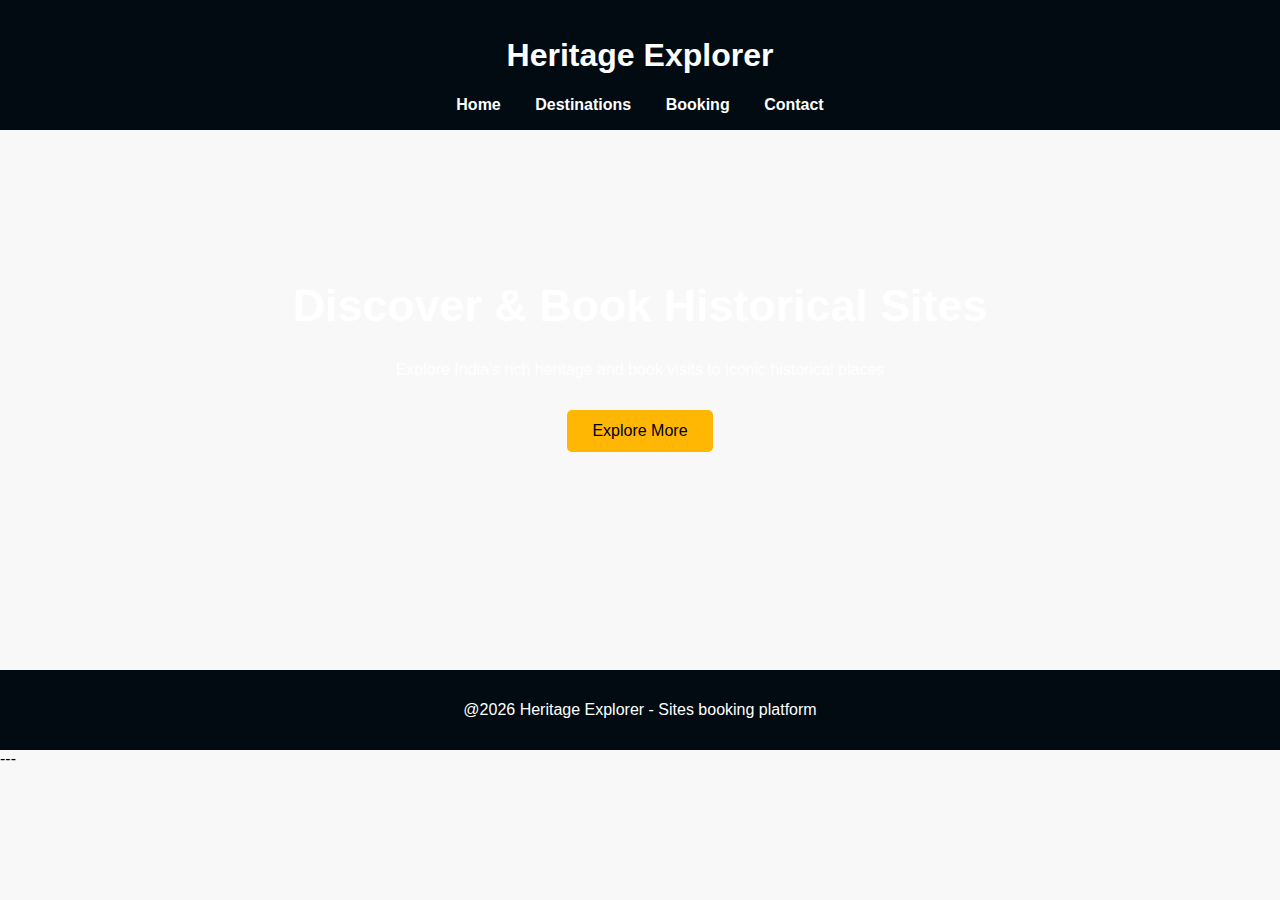
<file: index.html>
<!DOCTYPE html>
<html lang="en">
<head>
  <meta charset="UTF-8">
  <meta name="viewport" content="width=device-width, initial-scale=1.0">
  <title>Travel Destination Page</title>
  <link rel="stylesheet" href="style.css">
 
  <body>
  <header>
    <h1>Heritage Explorer</h1>
    <nav>
      <a href="#">Home</a>
      <a href="destinations.html">Destinations</a>
      <a href="booking.html">Booking</a>
      <a href="contact.html">Contact</a>
    </nav>
  </header>

  <section class="hero">
    <h1>Discover &  Book Historical Sites</h1>
    <p>Explore India's rich heritage and book visits to iconic historical places</p>
    <button>Explore More</button>
  </section>

 <footer>
    <p>@2026 Heritage Explorer - Sites booking platform</p>
 </footer>
</body>
</html>


---
</file>
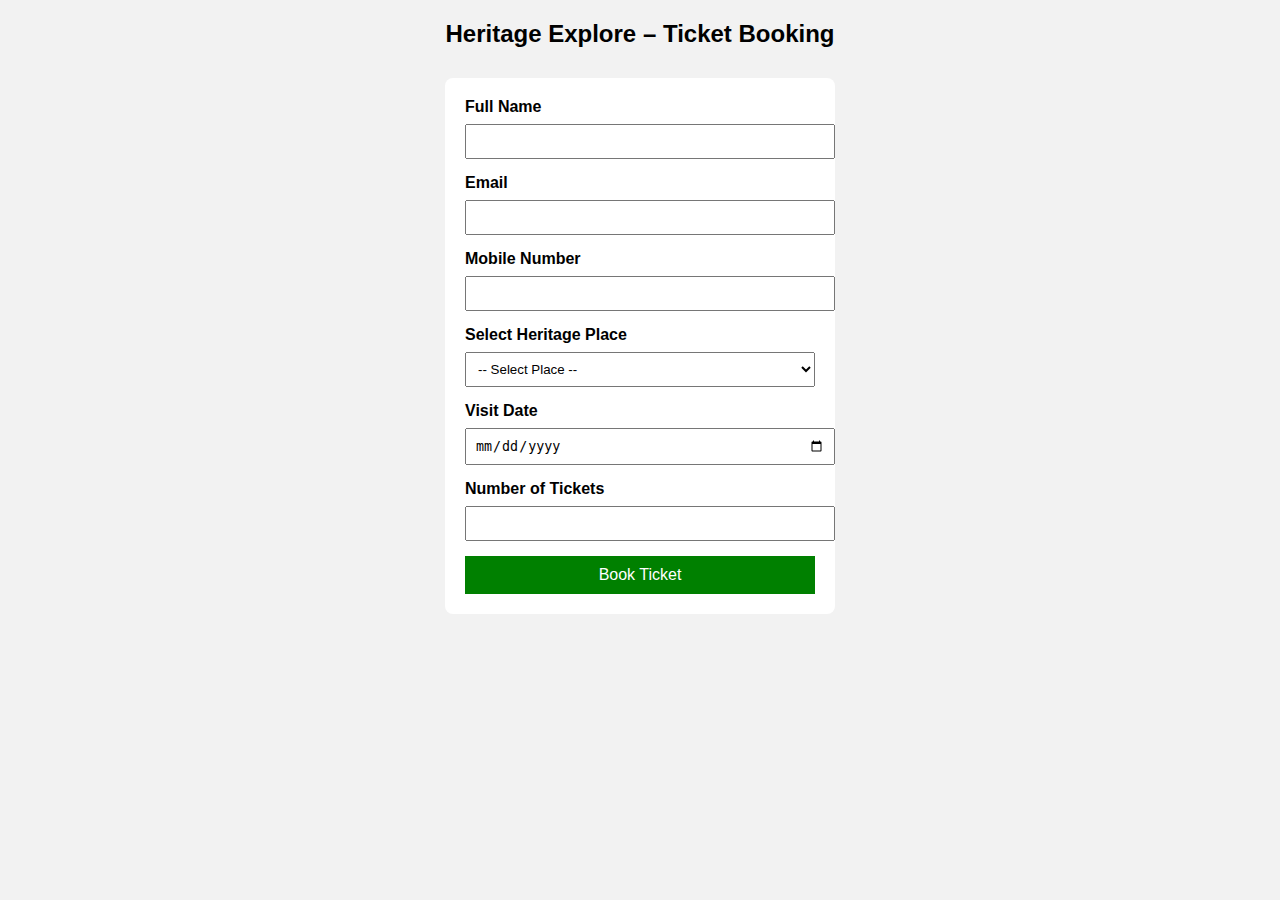
<file: booking.html>
<!DOCTYPE html>
<html>
<head>
    <title>Ticket Booking | Heritage Explore</title>
    <link rel="stylesheet" href="">
</head>
<script type="text/javasript" >
    function validateForm() {
    let name = document.getElementById("name").value;
    let email = document.getElementById("email").value;
    let mobile = document.getElementById("mobile").value;

    if (name == "" || email == "" || mobile == "") {
        alert("Please fill all required fields");
        return false;
    }

    if (mobile.length != 10) {
        alert("Enter valid 10 digit mobile number");
        return false;
    }

    return true;
}
</script>
<style>
body {
    font-family: Arial;
    background: #f2f2f2;
}

form {
    width: 350px;
    margin: 30px auto;
    background: white;
    padding: 20px;
    border-radius: 8px;
}

label {
    font-weight: bold;
}

input, select {
    width: 100%;
    padding: 8px;
    margin: 8px 0 15px 0;
}

button {
    background: green;
    color: white;
    border: none;
    padding: 10px;
    width: 100%;
    font-size: 16px;
    cursor: pointer;
}

button:hover {
    background: darkgreen;
}
</style>
<body>

<h2 style="text-align:center;">Heritage Explore – Ticket Booking</h2>

<form action="php/book_ticket.php" method="post" onsubmit="return validateForm()">

    <label>Full Name</label>
    <input type="text" id="name" name="name">

    <label>Email</label>
    <input type="email" id="email" name="email">

    <label>Mobile Number</label>
    <input type="text" id="mobile" name="mobile">

    <label>Select Heritage Place</label>
    <select name="place">
        <option value="">-- Select Place --</option>
        <option>Taj Mahal</option>
        <option>Ajanta Caves</option>
        <option>Ellora Caves</option>
        <option>Red Fort</option>
    </select>

    <label>Visit Date</label>
    <input type="date" name="date">

    <label>Number of Tickets</label>
    <input type="number" name="tickets" min="1">

    <button type="submit">Book Ticket</button>

</form>

<!--<?php
$name = $_POST['name'];
$email = $_POST['email'];
$mobile = $_POST['mobile'];
$place = $_POST['place'];
$date = $_POST['date'];
$tickets = $_POST['tickets'];

echo "<h2>Ticket Booking Successful</h2>";
echo "Name: $name <br>";
echo "Email: $email <br>";
echo "Mobile: $mobile <br>";
echo "Place: $place <br>";
echo "Visit Date: $date <br>";
echo "Tickets: $tickets <br>";
?>-->
</body>
</html>
</file>
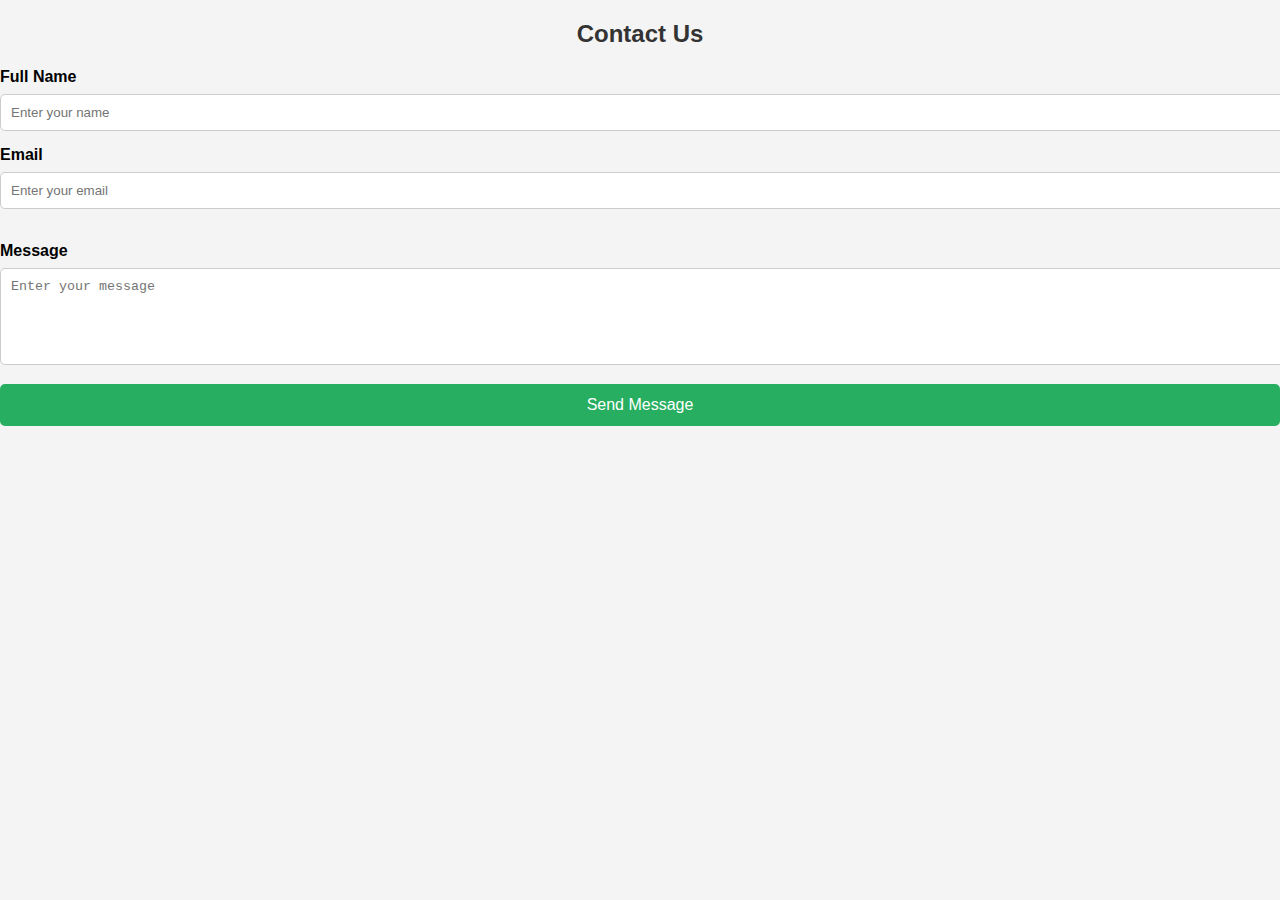
<file: contact.html>
<!--<?php
if(isset($_POST['submit'])){
    $name = $_POST['name'];
    $email = $_POST['email'];
    $message = $_POST['message'];

    echo "<p style='color:green;text-align:center;'>Thank you! Your message has been sent.</p>";
}
?>-->
<!DOCTYPE html><html lang="en">
<head>
    <meta charset="UTF-8">
    <title>Contact Us | Heritage Explore 2</title>
    <meta name="viewport" content="width=device-width, initial-scale=1.0">
    <style>
        body{
            font-family: Arial, sans-serif;
            background:#f4f4f4;
            margin:0;
            padding:0;
        }
        
        
        h2{
            text-align:center;
            color:#333;
        }
        label{
            font-weight:bold;
        }
        input, textarea{
            width:100%;
            padding:10px;
            margin:8px 0 15px;
            border:1px solid #ccc;
            border-radius:5px;
        }
        button{
            width:100%;
            background:#27ae60;
            color:#fff;
            border:none;
            padding:12px;
            font-size:16px;
            border-radius:5px;
            cursor:pointer;
        }
        button:hover{
            background:#219150;
        }
        
    </style>
</head>
<body>
    
    <h2>Contact Us</h2>
     <form method="post" action="">
        <label>Full Name</label>
        <input type="text" name="name" placeholder="Enter your name" required><br>
        <label>Email</label>
    <input type="email" name="email" placeholder="Enter your email" required><br>

    <br><label>Message</label>
    <textarea name="message" rows="5" placeholder="Enter your message" required></textarea>

    <button type="submit" name="submit">Send Message</button>
</form>


</body>
</html>
</file>
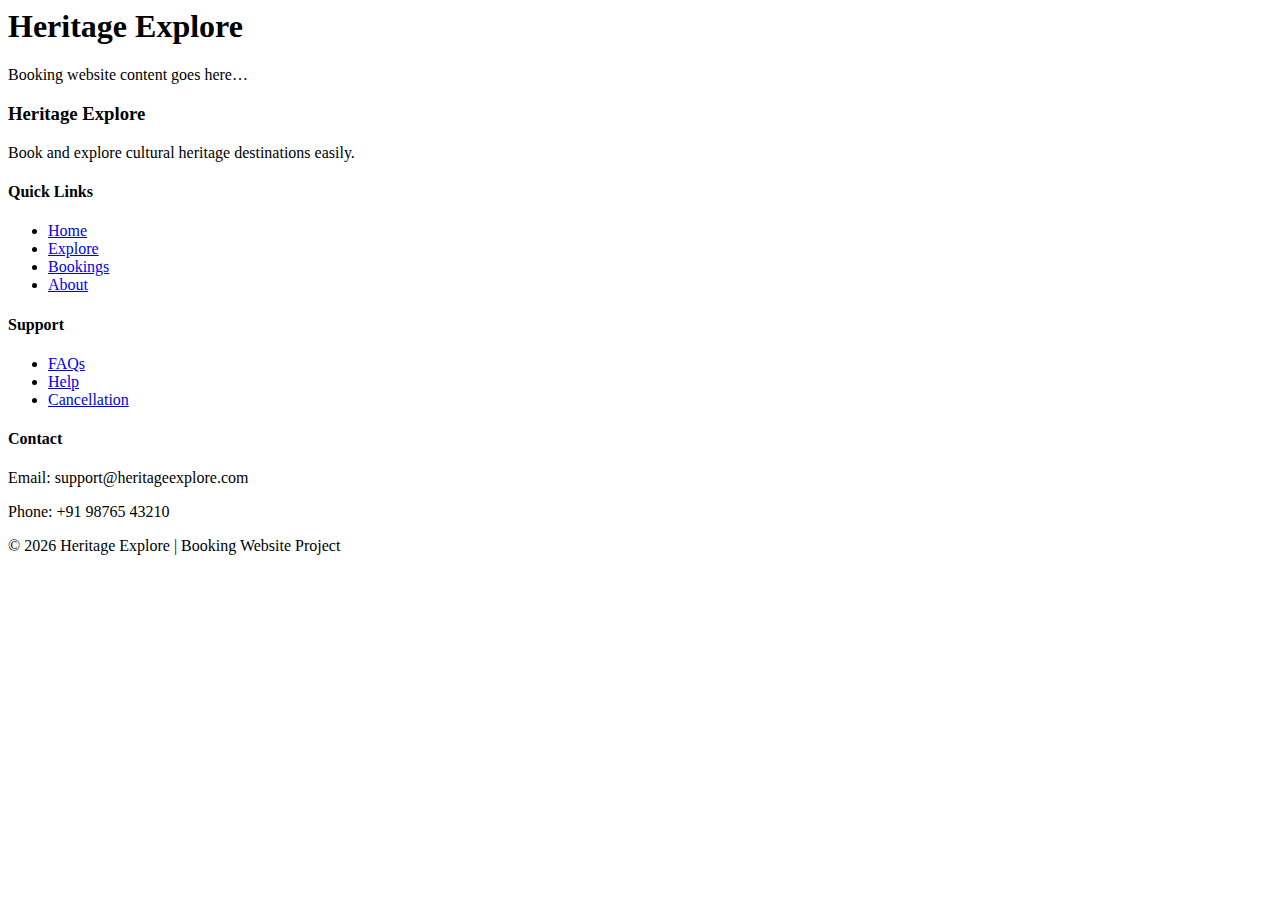
<file: footer.html>
<body>
<main>
  <h1>Heritage Explore</h1>
  <p>Booking website content goes here…</p>
</main>

<footer class="site-footer">
  <div class="footer-container">

    <div class="footer-section">
      <h3>Heritage Explore</h3>
      <p>Book and explore cultural heritage destinations easily.</p>
    </div>

    <div class="footer-section">
      <h4>Quick Links</h4>
      <ul>
        <li><a href="#">Home</a></li>
        <li><a href="#">Explore</a></li>
        <li><a href="#">Bookings</a></li>
        <li><a href="#">About</a></li>
      </ul>
    </div>

    <div class="footer-section">
      <h4>Support</h4>
      <ul>
        <li><a href="#">FAQs</a></li>
        <li><a href="#">Help</a></li>
        <li><a href="#">Cancellation</a></li>
      </ul>
    </div>

    <div class="footer-section">
      <h4>Contact</h4>
      <p>Email: support@heritageexplore.com</p>
      <p>Phone: +91 98765 43210</p>
    </div>

  </div>

  <div class="footer-bottom">
    © 2026 Heritage Explore | Booking Website Project
  </div>
</footer>

</body>
</html>
</file>
<file: style.css>
body {
      margin: 0;
      font-family: 'Poppins', sans-serif;
      background-color: #f8f8f8;
    }
    header {
      background-color: #010b11;
      color: white;
      text-align: center;
      padding: 1rem 0;
    }
    nav a {
      color: white;
      text-decoration: none;
      margin: 0px 15px;
      font-weight: bold;
      margin-block: 220px;
      text-align: center;
    }
    .hero {
      background-image: url('https://as1.ftcdn.net/v2/jpg/01/42/04/48/1000_F_142044867_cqgHthpqpBzRZdOQLfitGWkbcjc9Sunu.jpg');
      background-size: cover;
      background-position: center;
      color: white;
      text-align: center;
      padding: 120px 20px;
      height: 300px;
    }
    .hero h1 {
      font-size: 2.8rem;
    }
    .hero button {
      background-color: #ffb703;
      border: none;
      padding: 12px 25px;
      font-size: 1rem;
      border-radius: 5px;
      cursor: pointer;
      margin-top: 15px;
    }
    .destinations {
      padding: 40px;
      text-align: center;
    }
    .destinations h2 {
      color: #0077b6;
    }
    .cards {
      display: grid;
      grid-template-columns: repeat(auto-fit, minmax(250px, 1fr));
      gap: 20px;
      margin-top: 20px;
    }
    .card {
      background-color: white;
      border-radius: 10px;
      overflow: hidden;
      box-shadow: 0 4px 8px rgba(0,0,0,0.1);
    }
    .card img {
      width: 100%;
      height: 200px;
      object-fit: cover;
    }
    .card h3 {
      margin: 10px;
    }
    .about {
      padding: 40px;
      text-align: center;
      background-color: #e0f7fa;
    }
    footer {
      background-color: #010b11;
      color: white;
      text-align: center;
      padding: 15px 0;
    }
</file>
